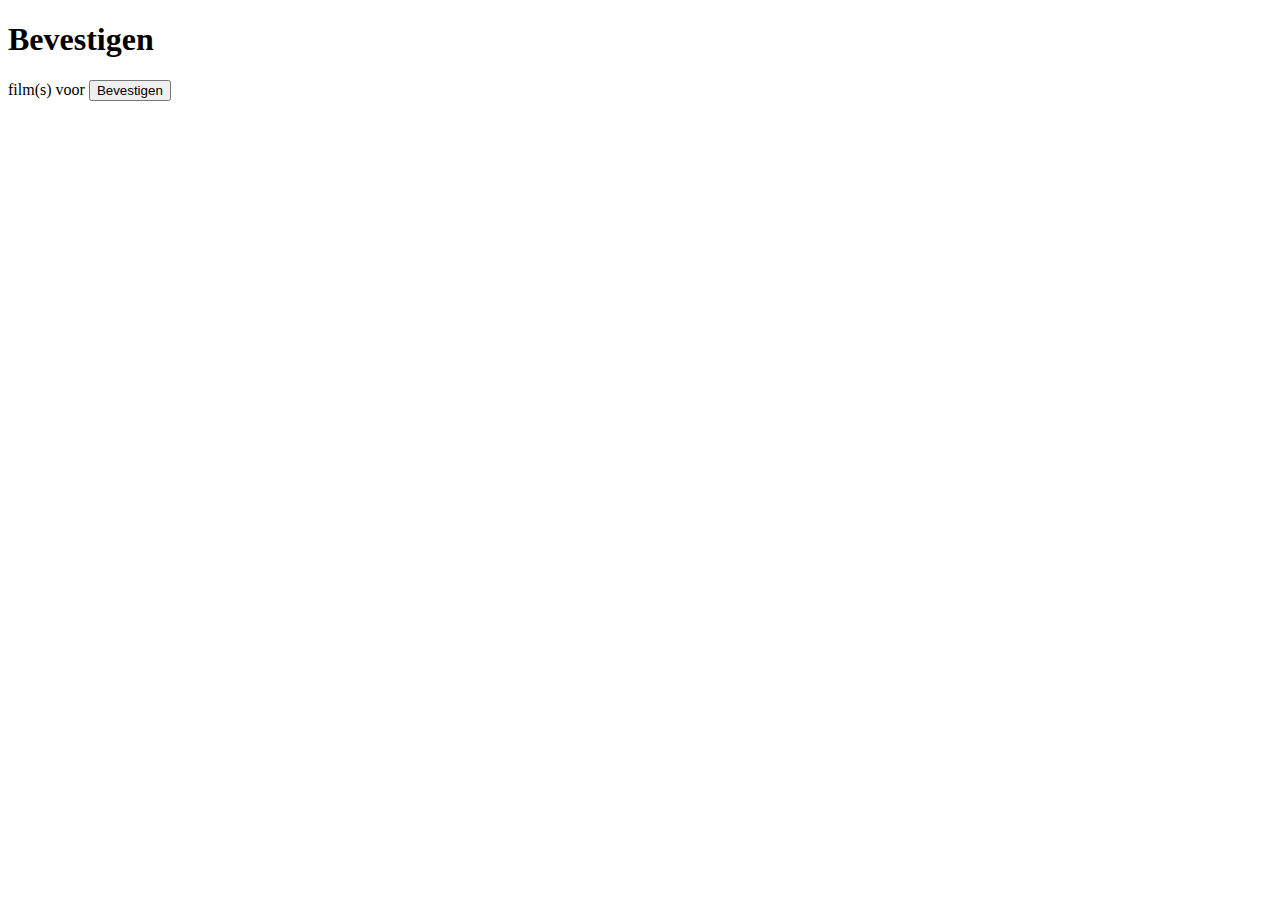
<file: src/main/resources/templates/bevestigen.html>
<!doctype html>
<html lang="nl" xmlns:th="http://www.thymeleaf.org">
<head th:replace="fragments::head(title='Bevestigen')"></head>

<body>

<nav th:replace="fragments::menu2"></nav>


<h1>Bevestigen</h1>

<form method="post" th:action="@{/mandje/reserveer}">
    <span th:text="${aantalFilms}"></span> film(s) voor
    <span th:text="${klant}"></span>
    <button>Bevestigen</button>
</form>

</body>
</html>
</file>
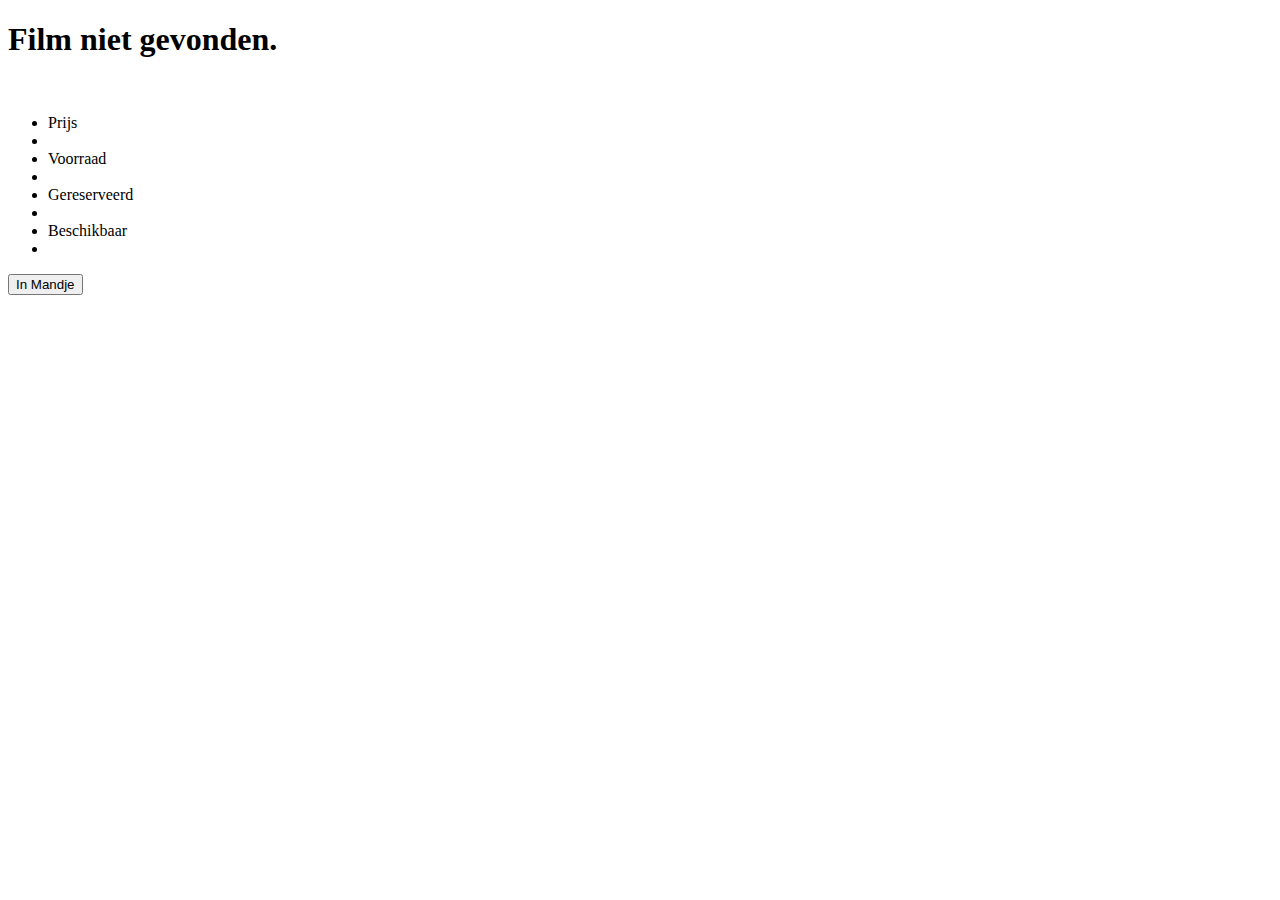
<file: src/main/resources/templates/film.html>
<!doctype html>
<html lang="nl" xmlns:th="http://www.thymeleaf.org">
<head th:replace="fragments::head(title=${film}==null ? 'film niet gevonden' : ${film.titel} )"></head>

<body>

<nav th:replace="fragments::menu"></nav>

<h1 th:if="${film} == null">Film niet gevonden.</h1>

<div th:if="${film} != null" th:object="${film}">
    <h1 th:text="${film.titel}"></h1>
    <p>
        <img th:src="@{/img/{id}.jpg(id=*{id})}" th:alt="*{titel}">
    </p>
    <form method="post" th:action="@{/mandje/toevoegen}">
        <ul>
            <li>Prijs</li>
            <li class="filmData" th:text="|&euro; *{prijs}|"></li>
            <li>Voorraad</li>
            <li class="filmData" th:text="*{voorraad}"></li>
            <li>Gereserveerd</li>
            <li class="filmData" th:text="*{gereserveerd}"></li>
            <li>Beschikbaar</li>
            <li class="filmData" th:text="*{aantalBeschikbaar()}"></li>
        </ul>
        <input type="hidden" name="id" th:value="*{id}"/>
        <button th:if="${film.aantalBeschikbaar()} > 0" >In Mandje</button>
    </form>
</div>






</body>

</html>
</file>
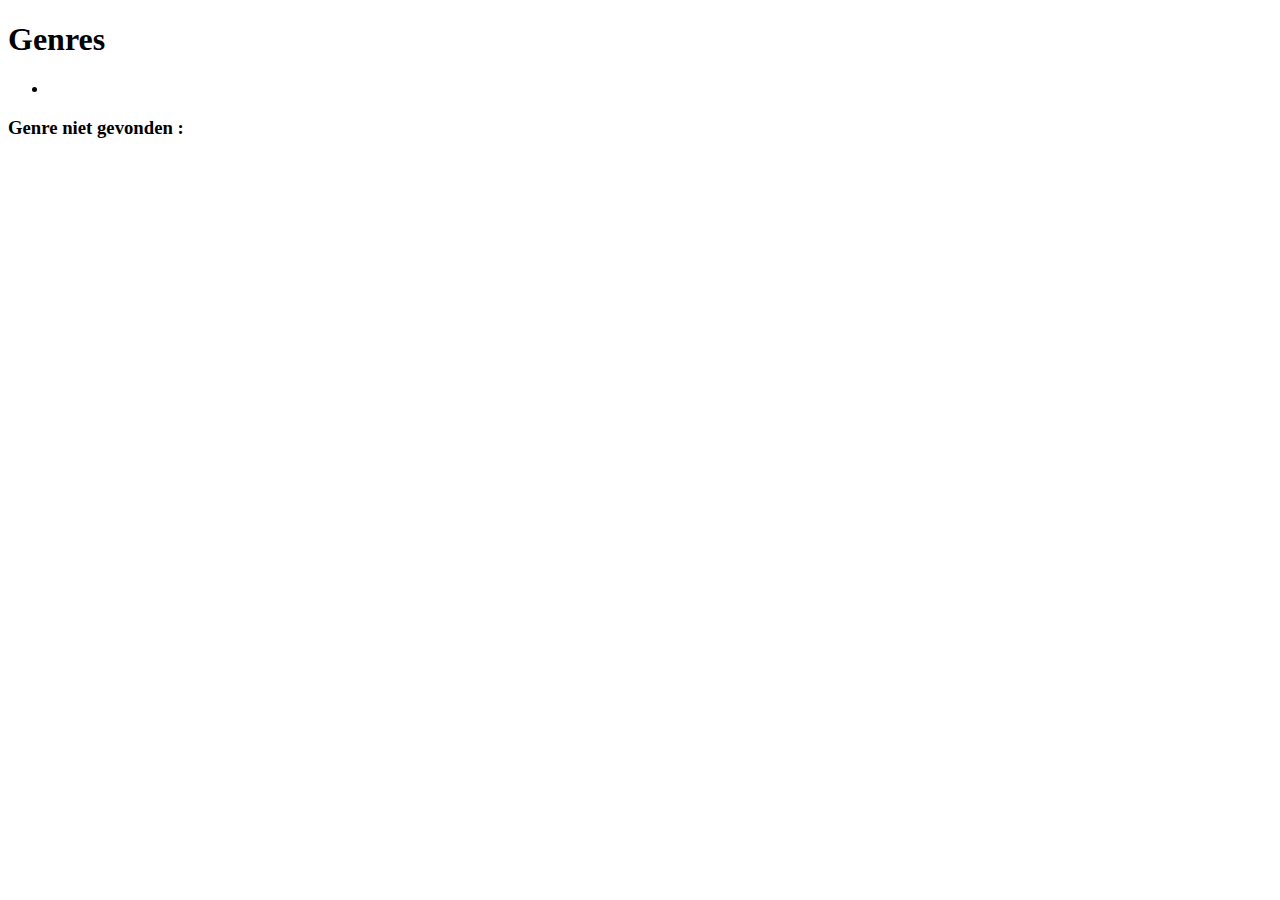
<file: src/main/resources/templates/genre.html>
<!doctype html>
<html lang="nl" xmlns:th="http://www.thymeleaf.org">
<head th:replace="fragments::head(title=${genre}==null ? 'genre niet gevonden' : ${genre.naam} )"></head>

<body>

<nav th:replace="fragments::menu"></nav>

<h1>Genres</h1>


    <ul th:if="${not genres.empty}">
        <li th:each="genre:${genres}" th:object="${genre}" >
            <a th:href="@{/genre/{genreId}(genreId=*{id})}" th:text="*{naam}"></a>
        </li>
    </ul>


<h3 th:if="${genre}==null">Genre niet gevonden :
    <span th:text="${genre.id}"></span>
</h3>

<div th:if="${genre} != null" th:object="${genre}">
    <h3 th:text="*{naam}"></h3>
    <div th:if="${not filmsByGenre.empty}">
        <span th:each="film:${filmsByGenre}" th:object="${film}">
            <a th:href="@{/film/{filmId}(filmId=*{id})}">
                <img th:src="@{/img/{id}.jpg(id=*{id})}" th:alt="*{titel}">
            </a>
        </span>
    </div>

</div>
</file>
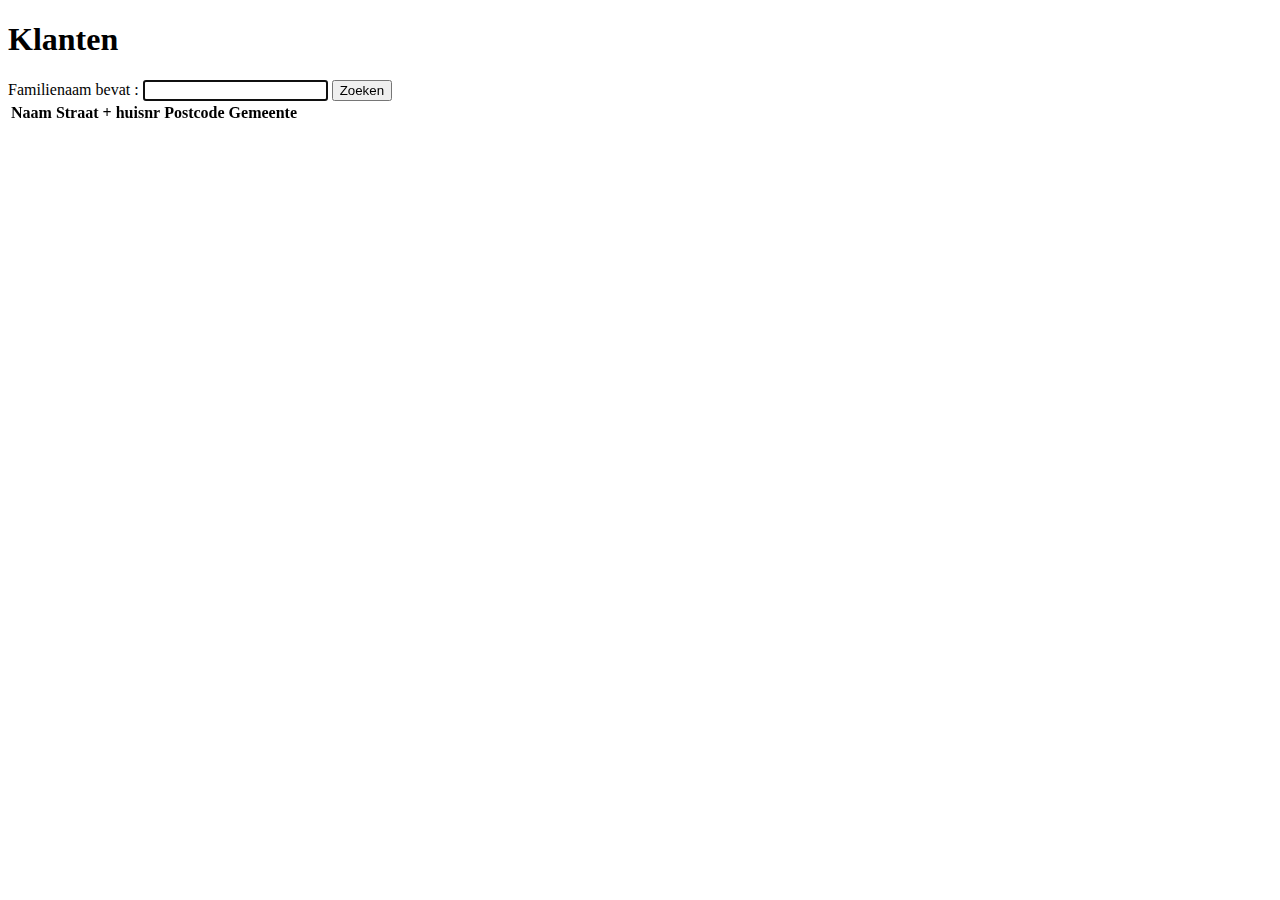
<file: src/main/resources/templates/klanten.html>
<!doctype html>
<html lang="nl" xmlns:th="http://www.thymeleaf.org">
<head th:replace="fragments::head(title='Klanten')"></head>

<body>

<nav th:replace="fragments::menu2"></nav>

<h1>Klanten</h1>
<div class="klantContainer">
    <form th:object="${klantForm}" method="get" th:action="@{/klanten/findByNaamBevat}">
        <label>
            Familienaam bevat :
            <input th:field="*{deelVanNaam}" type="text" required autofocus>
            <span th:errors="*{deelVanNaam}"></span>
        </label>
        <button>Zoeken</button>
    </form>
</div>
<div class="klantContainer">
    <table id="klantTable" th:if="${klanten} != null">
        <tr>
            <th id="headerNaam">Naam</th>
            <th id="headerStraat">Straat + huisnr</th>
            <th id="headerPostcode">Postcode</th>
            <th id="headerGemeente">Gemeente</th>
        </tr>
        <tr th:each="klant:${klanten}" th:object="${klant}">
            <td><a th:text="|*{voornaam} *{familienaam}|" th:href="@{/mandje/bevestigen/{id}(id=*{id})}"></a></td>
            <td th:text="*{straatEnNummer}"></td>
            <td th:text="*{postcode}"></td>
            <td th:text="*{gemeente}"></td>
        </tr>
    </table>
</div>
</body>
</html>
</file>
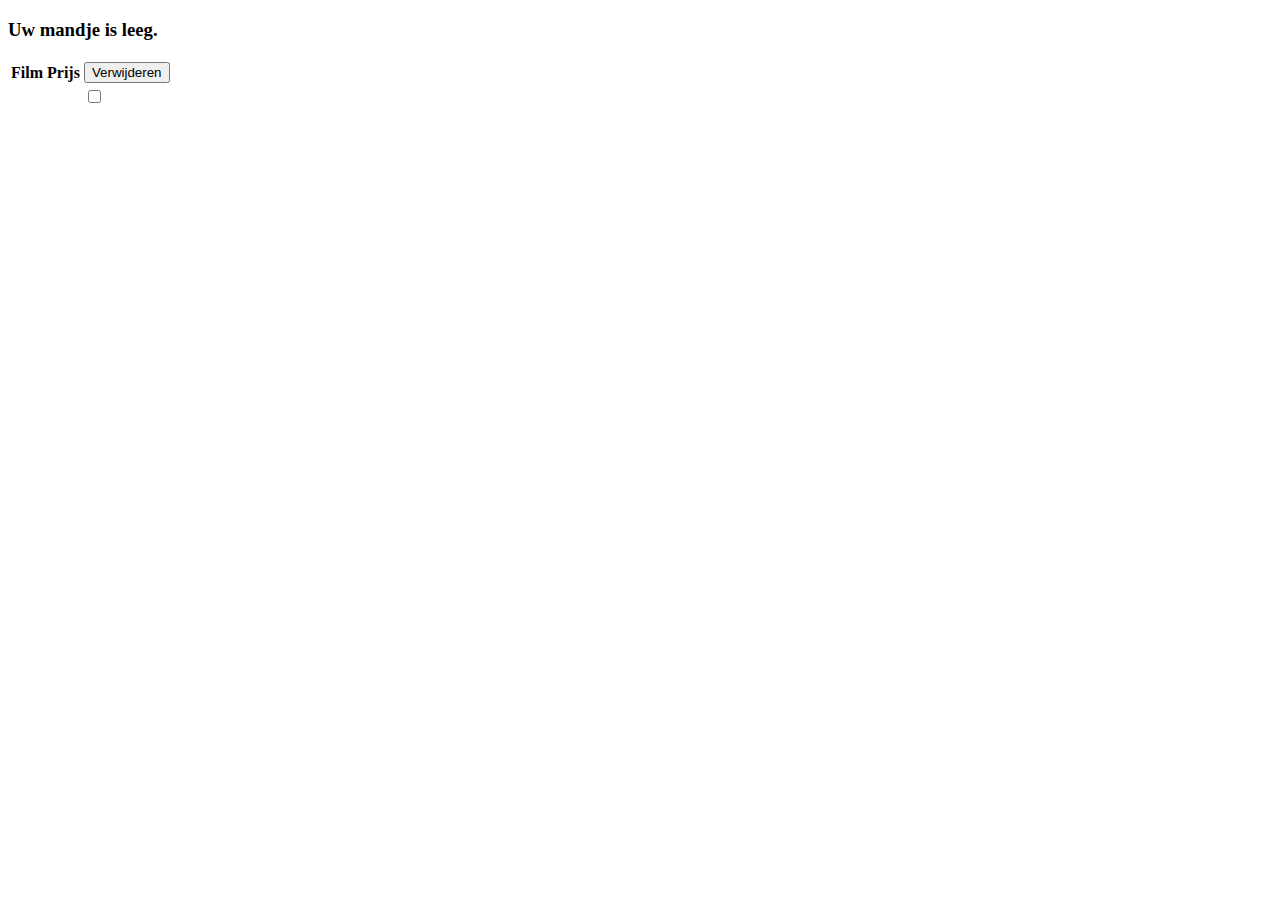
<file: src/main/resources/templates/mandje.html>
<!doctype html>
<html lang="nl" xmlns:th="http://www.thymeleaf.org">
<head th:replace="fragments::head(title='Mandje')"></head>

<body>

<nav th:replace="fragments::menu2"></nav>

<h3 th:if="${filmsInMandje} == null">Uw mandje is leeg.</h3>


<form th:if="${filmsInMandje} != null" method="post" th:action="@{/mandje/verwijderen}">
    <table id="tabelMandje">
        <tr>
            <th id="headerFilm">Film</th>
            <th id="headerPrijs">Prijs</th>
            <th id="headerVerwijder"><button>Verwijderen</button></th>
        </tr>
        <tr th:each="film:${filmsInMandje}" th:object="${film}">
            <td th:text="*{titel}"></td>
            <td th:text="|&euro; *{prijs}|"></td>
            <td><input type="checkbox" name="id" th:value="*{id}" multiple></td>
        </tr>
    </table>
</form>




</body>

</html>
</file>
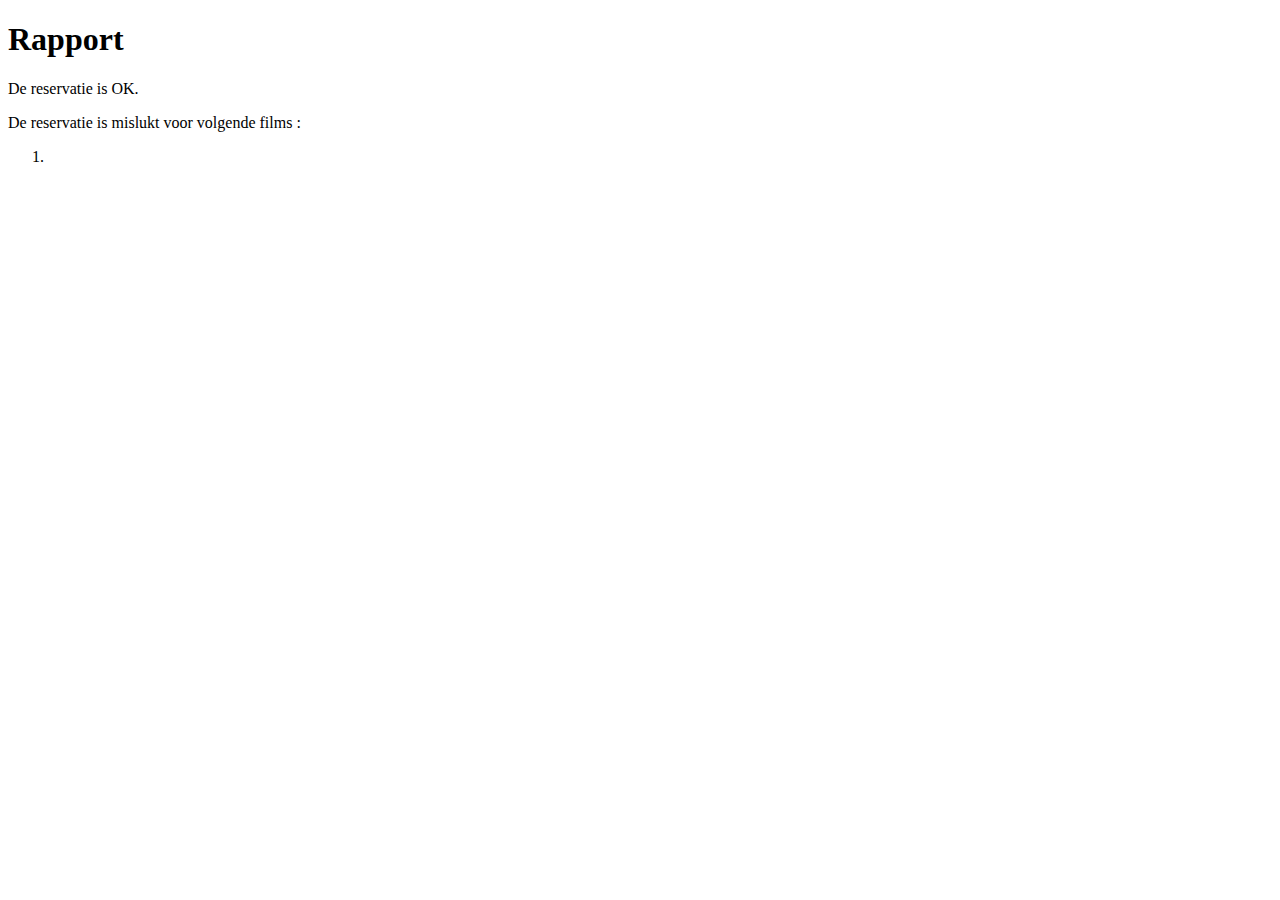
<file: src/main/resources/templates/rapport.html>
<!doctype html>
<html lang="nl" xmlns:th="http://www.thymeleaf.org">
<head th:replace="fragments::head(title='Rapport')"></head>

<body>

<nav th:replace="fragments::menu"></nav>

<h1>Rapport</h1>

<p th:if="${mislukteReservaties.size() == 0}">De reservatie is OK.</p>

<div th:if="${mislukteReservaties.size() > 0}">
    <p> De reservatie is mislukt voor volgende films : </p>
        <ol>
            <li th:each="titel:${mislukteReservaties}" th:text="${titel}"></li>
        </ol>
</div>


</body>
</html>
</file>
